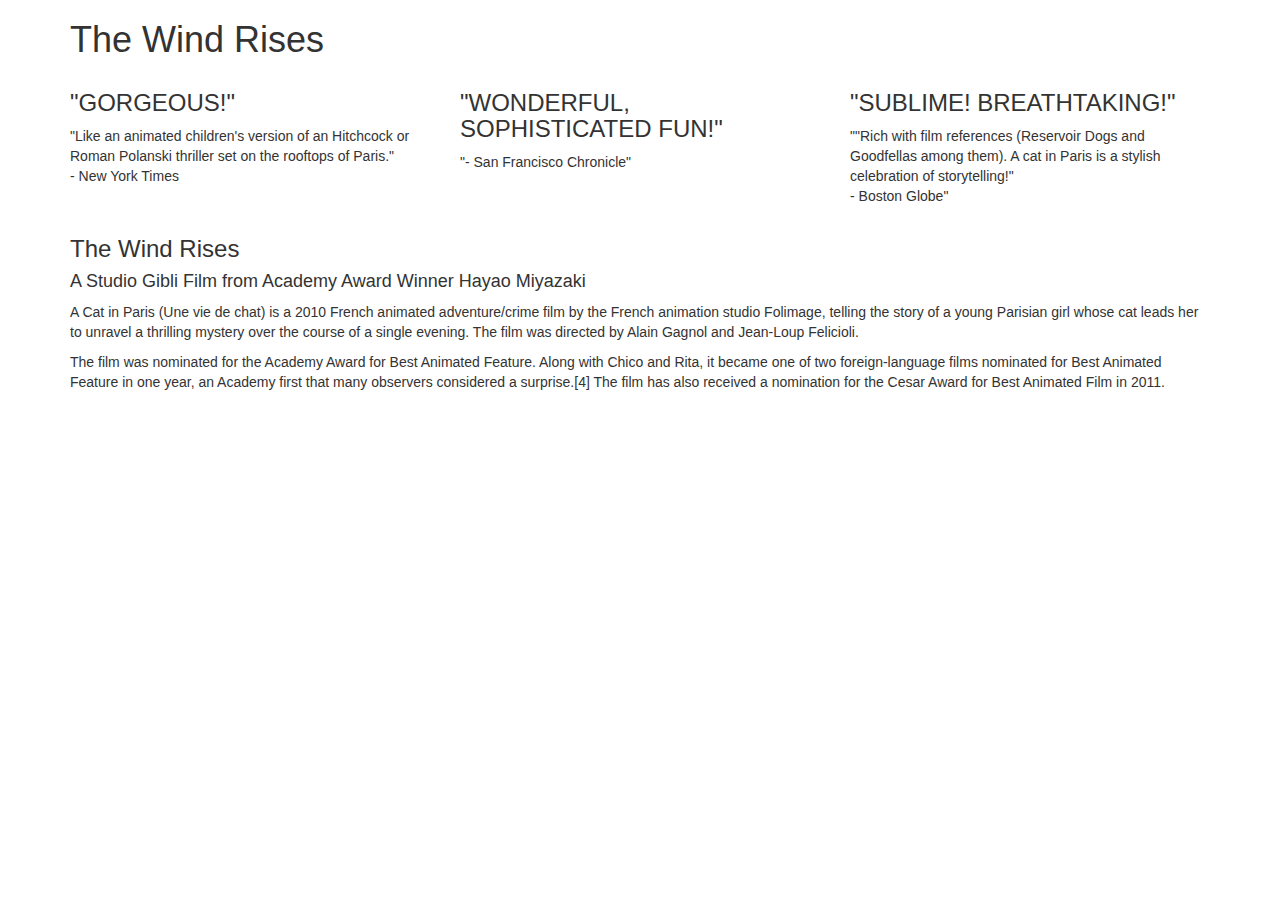
<file: index.html>
<!DOCTYPE html>
<html lang="en-US">

<head>
  <mmeta charset="UTF-8">
  <!-- IE Edge Meta Tag -->
  <meta http-equiv="X-UA-Compatible" content="IE=edge">
  <!-- Viewport -->
  <meta name="viewport" content="width=device-width, initial-scale=1">

  <!-- Minified CSS (Bootstrap CDN)-->
  <link rel="stylesheet" href="https://maxcdn.bootstrapcdn.com/bootstrap/3.3.5/css/bootstrap.min.css">
  <link rel="stylesheet" href="css/main.css">

  <title>The Wind Rises - WATS1020 Final Project</title>
</head>

<!-- - - - - - - - - - - - - - - - - - - - - - - - - - - -->

<body>

  <header class="bgimage">
    <div class="container">
      <h1>The Wind Rises</h1>
    </div>
  </header>

  <div class="critics container">
    <div class="row">

    <!-- <div id="critics-1"> -->
    <div class="col-sm-4 col-md-4 col-lg-4" id="quote">
    <h3>"GORGEOUS!"</h3>
    <p>"Like an animated children's version of an Hitchcock or Roman Polanski thriller set on the rooftops of Paris."<br> - New York Times</p>
  </div>
  <!-- </div> -->

  <!-- <div id="critics-2"> -->
    <div class="col-sm-4 col-md-4 col-lg-4" id="quote">
    <h3>"WONDERFUL, SOPHISTICATED FUN!"</h3>
      <p>"- San Francisco Chronicle"</p>
  </div>
<!-- </div> -->

  <!-- <div id="critics-3"> -->
    <div class="col-sm-4 col-md-4 col-lg-4" id="quote">
    <h3>"SUBLIME! BREATHTAKING!"</h3>
    <p>""Rich with film references (Reservoir Dogs and Goodfellas among them). A cat in Paris is a stylish celebration of storytelling!"<br> - Boston Globe"</p>
  </div>
  <!-- </div> -->
</div>
</div>

  <div class="about container">
    <!-- <div class="row"> -->
      <!-- <div class="col-md-4 col-lg-10"> -->
    <h3>The Wind Rises</h3>
    <h4>A Studio Gibli Film from Academy Award Winner Hayao Miyazaki</h4>
    <p>A Cat in Paris (Une vie de chat) is a 2010 French animated adventure/crime film by the French animation studio Folimage, telling the story of a young Parisian girl whose cat leads her to unravel a thrilling mystery over the course of a single evening. The film was directed by Alain Gagnol and Jean-Loup Felicioli.</p>
    <p>The film was nominated for the Academy Award for Best Animated Feature. Along with Chico and Rita, it became one of two foreign-language films nominated for Best Animated Feature in one year, an Academy first that many observers considered a surprise.[4] The film has also received a nomination for the Cesar Award for Best Animated Film in 2011.</p>
  </div>

<!-- jQuery -->
<script src="https://ajax.googleapis.com/ajax/libs/jquery/1.11.3/jquery.min.js"></script>
<!-- Minified JavaScript (bootstrap JavaScript code)-->
<script src="https://maxcdn.bootstrapcdn.com/bootstrap/3.3.5/js/bootstrap.min.js"></script>
<script>src="js/main.js"</script>
</body>
</html>
</file>
<file: css/main.css>
.jumbotron {
  background-image: url('../images/wind_1.png');
  background-position: center center;
  background-size: cover;
  height: 500px;

  /*margin-top: -22px;*/
  margin-top: -10px;
}
/*
.about {
  float:right;
}*/


.img-thumbnail {
  max-width: 350px;
  margin: 0 auto;
  display: block;
}


.nav-tabs {
  /*margin-left: 100px;*/
}

.navbar {
  /*height: 100px;*/
}
</file>
